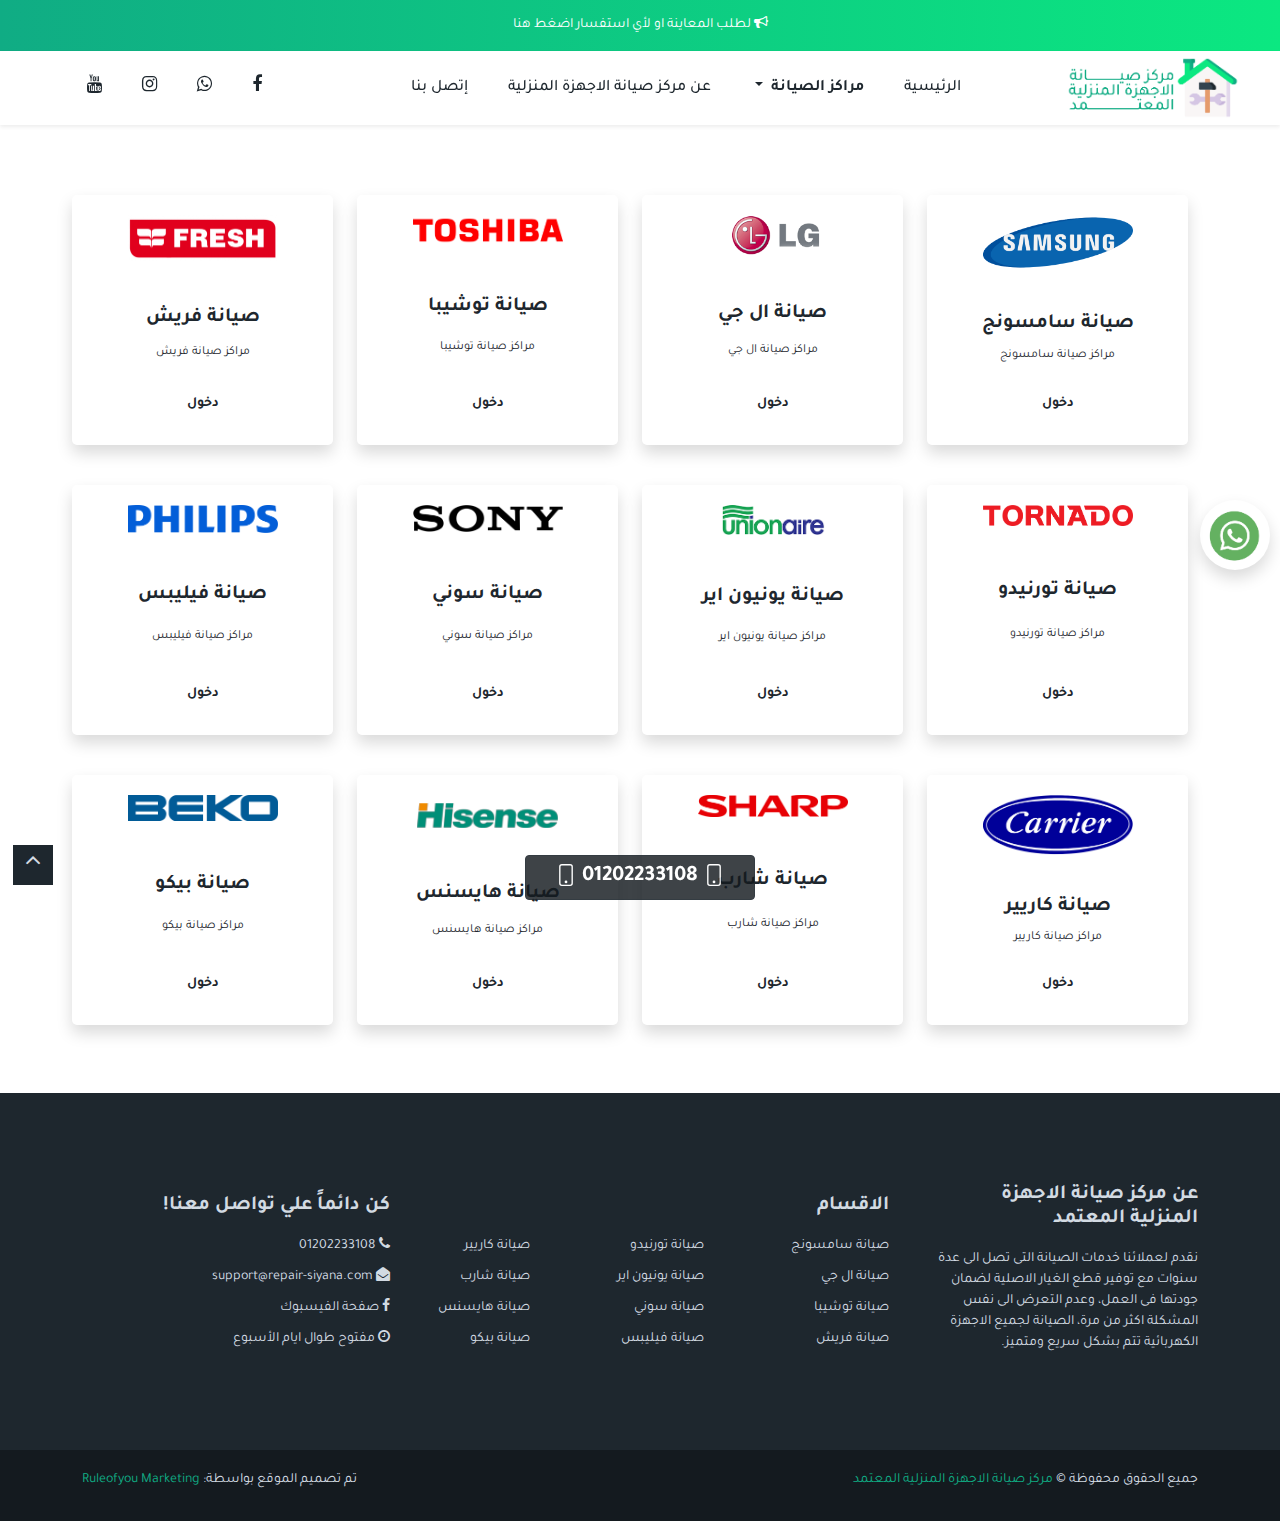
<file: index.html>
<!DOCTYPE html>
<html lang="en">
<head>
    <meta charset="UTF-8">
    <meta http-equiv="X-UA-Compatible" content="IE=edge">
    <meta name="viewport" content="width=device-width, initial-scale=1.0">
    <title>مركز صيانة الاجهزة المنزلية المعتمد</title>
    <link rel="stylesheet" href="css/bootstrap.min.css">
    <link rel="stylesheet" href="css/bootstrap.rtl.min.css">
    <link rel="stylesheet" href="css/font-awesome.min.css">
    <link rel="stylesheet" href="css/main.css">
    <link rel="icon" type="image/x-icon" href="img/repair-siyana-favicon.png">
</head>
<body>
    <!-- Start Topbar -->
    <div class="topbar">
        <a class="inner" href="tel:+201202233108">
            <p>
                <i class="fa fa-bullhorn" aria-hidden="true"></i> لطلب المعاينة او لأي استفسار اضغط هنا
            </p>
        </a>
    </div>
    <!-- End Topbar -->

    <!-- Start Navbar -->
    <div class="navbar navbar-expand-lg navbar-light bg-white shadow-sm sticky-top">
        <div class="container-fluid">
            <a href="index.html" class="navbar-brand"><img src="img/repair-siyana-logo.png" width="200px" alt="مركز صيانة الاجهزة المنزلية"></a>
            <button class="navbar-toggler" type="button" data-bs-target="#main-nav" data-bs-toggle="collapse">
                <span class="navbar-toggler-icon"></span>
            </button>
            <div class="collapse navbar-collapse" id="main-nav">
                <ul class="navbar-nav me-auto mb-2 mb-lg-0">
                  <li class="nav-item">
                    <a class="nav-link" href="index.html">الرئيسية</a>
                  </li>
                  <li class="nav-item dropdown">
                    <a class="nav-link dropdown-toggle" href="#" id="navbarDropdown" role="button" data-bs-toggle="dropdown" aria-expanded="false">
                      مراكز الصيانة
                    </a>
                    <ul class="dropdown-menu" aria-labelledby="navbarDropdown">
                      <li><a class="dropdown-item" href="#">صيانة سامسونج</a></li>
                      <li><a class="dropdown-item" href="#">صيانة ال جي</a></li>
                      <li><a class="dropdown-item" href="#">صيانة توشيبا</a></li>
                      <li><a class="dropdown-item" href="#">صيانة فريش</a></li>
                      <li><a class="dropdown-item" href="#">صيانة تورنيدو</a></li>
                      <li><a class="dropdown-item" href="#">صيانة يونيون اير</a></li>
                      <li><a class="dropdown-item" href="#">صيانة سوني</a></li>
                      <li><a class="dropdown-item" href="#">صيانة فيليبس</a></li>
                      <li><a class="dropdown-item" href="#">صيانة كاريير</a></li>
                      <li><a class="dropdown-item" href="#">صيانة شارب</a></li>
                      <li><a class="dropdown-item" href="#">صيانة هايسنس</a></li>
                      <li><a class="dropdown-item" href="#">صيانة بيكو</a></li>
                    </ul>
                  </li>
                  <li class="nav-item">
                    <a class="nav-link" href="about.html">عن مركز صيانة الاجهزة المنزلية</a>
                  </li>
                  <li class="nav-item">
                    <a class="nav-link" href="contact.html">إتصل بنا</a>
                  </li>
                </ul>
                
                <ul class="navbar-nav me-auto mb-2 mb-lg-0">
                    <li class="nav-item">
                      <a class="nav-link social" href="https://www.facebook.com/repairsiyana"><i class="fa fa-facebook"></i></a>
                    </li>
                    <li class="nav-item">
                        <a class="nav-link social" href="https://wa.me/201010247703"><i class="fa fa-whatsapp"></i></a>
                    </li>
                    <li class="nav-item">
                        <a class="nav-link social" href="https://www.facebook.com/repairsiyana"><i class="fa fa-instagram"></i></a>
                    </li>
                    <li class="nav-item">
                        <a class="nav-link social" href="https://www.facebook.com/repairsiyana"><i class="fa fa-youtube"></i></a>
                    </li>
                </ul>
              </div>
        </div>
    </div>
    <!-- End Navbar -->

    <!-- Start Brands -->
        <div class="brands text-center">
            <div class="container">
                <div class="inner">
                    <div class="row justify-content-center align-items-center">
                        <div class="col-lg-3 col-md-4 col-sm-6">
                            <div class="box shadow">
                                <a href="samsung/صيانة-سامسونج.html">
                                    <img src="img/brands/samsung.png" width="150px" alt="صيانة سامسونج">
                                    <h3><a href="samsung/صيانة-سامسونج.html">صيانة سامسونج</a></h3>
                                    <p><small>مراكز صيانة سامسونج</small></p>
                                    <a href="samsung/صيانة-سامسونج.html" class="go-btn">دخول</a>
                                </a>
                            </div>
                        </div>
                        <div class="col-lg-3 col-md-4 col-sm-6">
                            <div class="box shadow">
                                <a href="">
                                    <img src="img/brands/lg.png" width="200px" alt="">
                                    <h3><a href="">صيانة ال جي</a></h3>
                                    <p><small>مراكز صيانة ال جي</small></p>
                                    <a href="" class="go-btn">دخول</a>
                                </a>
                            </div>
                        </div>
                        <div class="col-lg-3 col-md-4 col-sm-6">
                            <div class="box shadow">
                                <a href="">
                                    <img src="img/brands/toshiba.png" width="150px" alt="">
                                    <h3><a href="">صيانة توشيبا</a></h3>
                                    <p><small>مراكز صيانة توشيبا</small></p>
                                    <a href="" class="go-btn">دخول</a>
                                </a>
                            </div>
                        </div>
                        <div class="col-lg-3 col-md-4 col-sm-6">
                            <div class="box shadow">
                                <a href="">
                                    <img src="img/brands/FRESH-Egypt-5027.png" width="150px" alt="">
                                    <h3><a href="">صيانة فريش</a></h3>
                                    <p><small>مراكز صيانة فريش</small></p>
                                    <a href="" class="go-btn">دخول</a>
                                </a>
                            </div>
                        </div>
                        <div class="col-lg-3 col-md-4 col-sm-6">
                            <div class="box shadow">
                                <a href="">
                                    <img src="img/brands/تورنيدو-لوجو.png" width="150px" alt="">
                                    <h3><a href="">صيانة تورنيدو</a></h3>
                                    <p><small>مراكز صيانة تورنيدو</small></p>
                                    <a href="" class="go-btn">دخول</a>
                                </a>
                            </div>
                        </div>
                        <div class="col-lg-3 col-md-4 col-sm-6">
                            <div class="box shadow">
                                <a href="">
                                    <img src="img/brands/unionaire.png" width="150px" alt="">
                                    <h3><a href="">صيانة يونيون اير</a></h3>
                                    <p><small>مراكز صيانة يونيون اير</small></p>
                                    <a href="" class="go-btn">دخول</a>
                                </a>
                            </div>
                        </div>
                        <div class="col-lg-3 col-md-4 col-sm-6">
                            <div class="box shadow">
                                <a href="">
                                    <img src="img/brands/2560px-Sony_logo.svg.png" width="150px" alt="">
                                    <h3><a href="">صيانة سوني</a></h3>
                                    <p><small>مراكز صيانة سوني</small></p>
                                    <a href="" class="go-btn">دخول</a>
                                </a>
                            </div>
                        </div>
                        <div class="col-lg-3 col-md-4 col-sm-6">
                            <div class="box shadow">
                                <a href="">
                                    <img src="img/brands/1280px-Philips_logo_new.svg.png" width="150px" alt="">
                                    <h3><a href="">صيانة فيليبس</a></h3>
                                    <p><small>مراكز صيانة فيليبس</small></p>
                                    <a href="" class="go-btn">دخول</a>
                                </a>
                            </div>
                        </div>
                        <div class="col-lg-3 col-md-4 col-sm-6">
                            <div class="box shadow">
                                <a href="">
                                    <img src="img/brands/carrier.png" width="150px" alt="">
                                    <h3><a href="">صيانة كاريير</a></h3>
                                    <p><small>مراكز صيانة كاريير</small></p>
                                    <a href="" class="go-btn">دخول</a>
                                </a>
                            </div>
                        </div>
                        <div class="col-lg-3 col-md-4 col-sm-6">
                            <div class="box shadow">
                                <a href="">
                                    <img src="img/brands/2560px-Logo_of_the_Sharp_Corporation.svg.png" width="150px" alt="">
                                    <h3><a href="">صيانة شارب</a></h3>
                                    <p><small>مراكز صيانة شارب</small></p>
                                    <a href="" class="go-btn">دخول</a>
                                </a>
                            </div>
                        </div>
                        <div class="col-lg-3 col-md-4 col-sm-6">
                            <div class="box shadow">
                                <a href="">
                                    <img src="img/brands/Hisense_logo_logotype_wordmark-700x150.png" width="150px" alt="">
                                    <h3><a href="">صيانة هايسنس</a></h3>
                                    <p><small>مراكز صيانة هايسنس</small></p>
                                    <a href="" class="go-btn">دخول</a>
                                </a>
                            </div>
                        </div>
                        <div class="col-lg-3 col-md-4 col-sm-6">
                            <div class="box shadow">
                                <a href="">
                                    <img src="img/brands/beko.png" width="150px" alt="">
                                    <h3><a href="">صيانة بيكو</a></h3>
                                    <p><small>مراكز صيانة بيكو</small></p>
                                    <a href="" class="go-btn">دخول</a>
                                </a>
                            </div>
                        </div>
                    </div>
                </div>
            </div>
        </div>
    <!-- End Brands -->

    <!-- Start Topfooter -->
    <div class="topfooter mt-5">
        <div class="container">
            <div class="row justify-content-start align-items-center gap-4">
                <div class="col-md-3 col-12">
                    <h5 class="fw-bold">عن مركز صيانة الاجهزة المنزلية المعتمد</h5>
                    <p>
                        نقدم لعملائنا خدمات الصيانة التى تصل الى عدة سنوات مع توفير قطع الغيار الاصلية لضمان جودتها فى العمل، وعدم التعرض الى نفس المشكلة اكثر من مرة، الصيانة لجميع الاجهزة الكهربائية تتم بشكل سريع ومتميز.
                    </p>
                </div>
                <div class="col-md-5 col-12">
                    <h5 class="fw-bold">الاقسام</h5>
                    <div class="section-links">
                        <ul>
                            <li><a href="">صيانة سامسونج</a></li>
                            <li><a href="">صيانة ال جي</a></li>
                            <li><a href="">صيانة توشيبا</a></li>
                            <li><a href="">صيانة فريش</a></li>
                        </ul>
                        <ul>
                            <li><a href="">صيانة تورنيدو</a></li>
                            <li><a href="">صيانة يونيون اير</a></li>
                            <li><a href="">صيانة سوني</a></li>
                            <li><a href="">صيانة فيليبس</a></li>
                        </ul>
                        <ul>
                            <li><a href="">صيانة كاريير</a></li>
                            <li><a href="">صيانة شارب</a></li>
                            <li><a href="">صيانة هايسنس</a></li>
                            <li><a href="">صيانة بيكو</a></li>
                        </ul>
                    </div>
                </div>
                <div class="col-md-3 col-12">
                    <h5 class="fw-bold">كن دائماً علي تواصل معنا!</h5>
                    <ul class="info">
                        <li><a href="tel:+201202233108"><i class="fa fa-phone"></i> 01202233108</a></li>
                        <li><i class="fa fa-envelope-open"></i> support@repair-siyana.com</li>
                        <li><a href=""><i class="fa fa-facebook"></i> صفحة الفيسبوك</a></li>
                        <li><i class="fa fa-clock-o"></i> مفتوح طوال ايام الأسبوع</li>
                    </ul>
                </div>
            </div>
        </div>
    </div>
    <!-- End Topfooter -->

    <!-- Start Main Footer -->
    <div class="main-footer">
        <div class="container">
            <div class="inner">
                <p>
                    جميع الحقوق محفوظة &copy; <a href="index.html">مركز صيانة الاجهزة المنزلية المعتمد</a>
                </p>
                <p>
                    تم تصميم الموقع بواسطة: <a href="https://wa.me/201010247703" target="_blank">Ruleofyou Marketing</a>
                </p>
            </div>
        </div>
    </div>
    <!-- End Main Footer -->

    <!-- phones -->
    <div class="phones phonecall">
        <a href="tel:01202233108">
            <svg class="bi bi-phone" width="1em" height="1em" viewBox="0 0 16 16" fill="currentColor" xmlns="http://www.w3.org/2000/svg">
                <path fill-rule="evenodd" d="M11 1H5a1 1 0 0 0-1 1v12a1 1 0 0 0 1 1h6a1 1 0 0 0 1-1V2a1 1 0 0 0-1-1zM5 0a2 2 0 0 0-2 2v12a2 2 0 0 0 2 2h6a2 2 0 0 0 2-2V2a2 2 0 0 0-2-2H5z"></path>
                <path fill-rule="evenodd" d="M8 14a1 1 0 1 0 0-2 1 1 0 0 0 0 2z"></path>
            </svg>
            01202233108
            <svg class="bi bi-phone" width="1em" height="1em" viewBox="0 0 16 16" fill="currentColor" xmlns="http://www.w3.org/2000/svg">
                <path fill-rule="evenodd" d="M11 1H5a1 1 0 0 0-1 1v12a1 1 0 0 0 1 1h6a1 1 0 0 0 1-1V2a1 1 0 0 0-1-1zM5 0a2 2 0 0 0-2 2v12a2 2 0 0 0 2 2h6a2 2 0 0 0 2-2V2a2 2 0 0 0-2-2H5z"></path>
                <path fill-rule="evenodd" d="M8 14a1 1 0 1 0 0-2 1 1 0 0 0 0 2z"></path>
            </svg>
        </a>
    </div>

    <!-- Scroll to top -->
    <a id="scrollUp" href="#top" style="position: fixed; z-index: 2147483647; display: block;"><i class="fa fa-angle-up"></i></a>

    <!-- Whatsapp Button -->
    <div class="whatsapp-button">
        <a href="https://wa.me/201202233108"><img src="img/whatsapp.png" class="rounded-circle shadow" width="70px" alt=""></a>
    </div>

    <!-- Js -->
    <script src="js/jquery-1.11.1.min.js"></script>
    <script src="js/popper.js"></script>
    <script src="js/bootstrap.min.js"></script>
    <script src="js/main.js"></script>
    
    <script>
        var site_url = "repair-siyana.com";
        $(document).ready(function () {
          if ($('.phones').height() > 0){
            $('.footer-bottom-area').css('padding-bottom' , $('.phones').height());
          }
        });
        $('.showOnReady').ready(function () {
          $('.showOnReady').show();
        });
        function SendMessage(){
          var var0 = $('#var0').val();
          var var1 = $('#var1').val();
          var var2 = $('#var2').val();
          var var3 = $('#var3').val();
          if (var1 != "" && var2 != "" && var3 != ""){
            $('#res').html('<br><center><i class="fa fa-spinner fa-spin" style="font-size:30px;color:#fff"></i></center>');
            $.post(site_url+"/ajax.php", { action : 'SendMessage' , var0: var0 , var1: var1  , var2: var2  , var3: var3  } , function(data){ 
              $('#res').html(data);
            });
          }
        }
      
      
          $('#ahmed_whatsapp').click(function(event){
            $('.ahmed_whatsapp_send').toggleClass('clicked');
            $('#ahmed_whatsapp_mesg').val('');
        });
        $('.ahmed_whatsapp_btn').click(function(event){
            var mesg = $('#ahmed_whatsapp_mesg').val();
            if(mesg != ""){
                var whatsapp_phone = "01122333417";
                window.open('https://api.whatsapp.com/send?phone=+2' + whatsapp_phone + '&text=' + mesg);
            }
        });   
      
    </script>
</body>
</html>
</file>
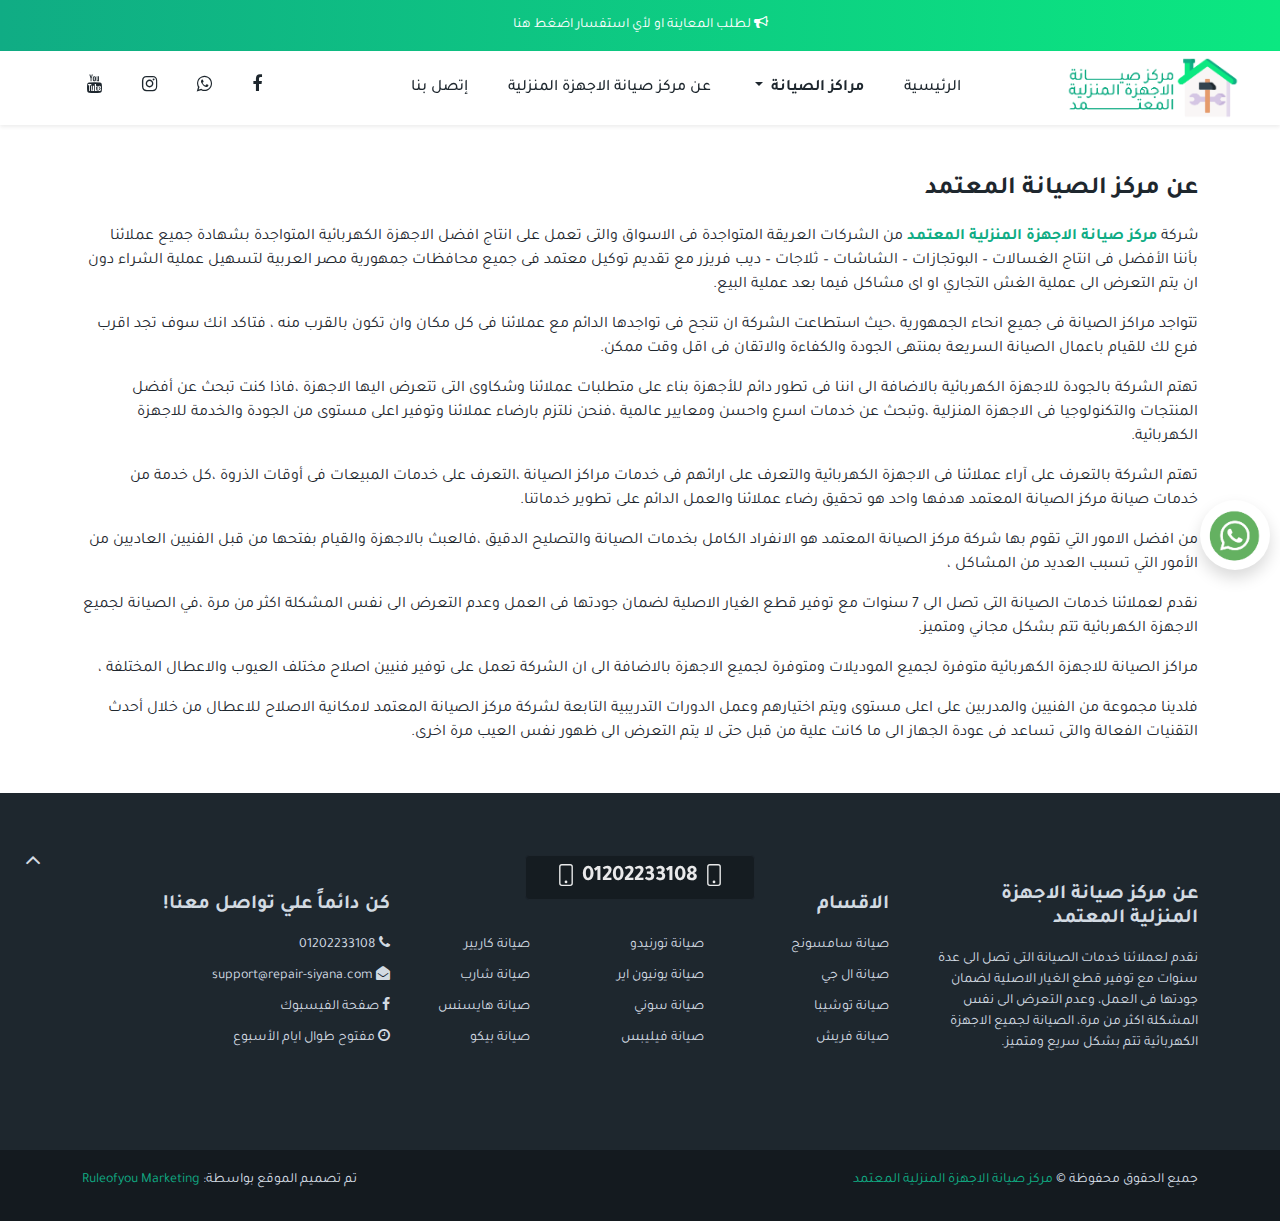
<file: about.html>
<!DOCTYPE html>
<html lang="en">
<head>
    <meta charset="UTF-8">
    <meta http-equiv="X-UA-Compatible" content="IE=edge">
    <meta name="viewport" content="width=device-width, initial-scale=1.0">
    <title>مركز صيانة الاجهزة المنزلية المعتمد</title>
    <link rel="stylesheet" href="css/bootstrap.min.css">
    <link rel="stylesheet" href="css/bootstrap.rtl.min.css">
    <link rel="stylesheet" href="css/font-awesome.min.css">
    <link rel="stylesheet" href="css/main.css">
    <link rel="icon" type="image/x-icon" href="img/repair-siyana-favicon.png">
</head>
<body>
    <!-- Start Topbar -->
    <div class="topbar">
        <a class="inner" href="tel:+201202233108">
            <p>
                <i class="fa fa-bullhorn" aria-hidden="true"></i> لطلب المعاينة او لأي استفسار اضغط هنا
            </p>
        </a>
    </div>
    <!-- End Topbar -->

    <!-- Start Navbar -->
    <div class="navbar navbar-expand-lg navbar-light bg-white shadow-sm sticky-top">
        <div class="container-fluid">
            <a href="index.html" class="navbar-brand"><img src="img/repair-siyana-logo.png" width="200px" alt="مركز صيانة الاجهزة المنزلية"></a>
            <button class="navbar-toggler" type="button" data-bs-target="#main-nav" data-bs-toggle="collapse">
                <span class="navbar-toggler-icon"></span>
            </button>
            <div class="collapse navbar-collapse" id="main-nav">
                <ul class="navbar-nav me-auto mb-2 mb-lg-0">
                  <li class="nav-item">
                    <a class="nav-link" href="index.html">الرئيسية</a>
                  </li>
                  <li class="nav-item dropdown">
                    <a class="nav-link dropdown-toggle" href="#" id="navbarDropdown" role="button" data-bs-toggle="dropdown" aria-expanded="false">
                      مراكز الصيانة
                    </a>
                    <ul class="dropdown-menu" aria-labelledby="navbarDropdown">
                      <li><a class="dropdown-item" href="#">صيانة سامسونج</a></li>
                      <li><a class="dropdown-item" href="#">صيانة ال جي</a></li>
                      <li><a class="dropdown-item" href="#">صيانة توشيبا</a></li>
                      <li><a class="dropdown-item" href="#">صيانة فريش</a></li>
                      <li><a class="dropdown-item" href="#">صيانة تورنيدو</a></li>
                      <li><a class="dropdown-item" href="#">صيانة يونيون اير</a></li>
                      <li><a class="dropdown-item" href="#">صيانة سوني</a></li>
                      <li><a class="dropdown-item" href="#">صيانة فيليبس</a></li>
                      <li><a class="dropdown-item" href="#">صيانة كاريير</a></li>
                      <li><a class="dropdown-item" href="#">صيانة شارب</a></li>
                      <li><a class="dropdown-item" href="#">صيانة هايسنس</a></li>
                      <li><a class="dropdown-item" href="#">صيانة بيكو</a></li>
                    </ul>
                  </li>
                  <li class="nav-item">
                    <a class="nav-link" href="about.html">عن مركز صيانة الاجهزة المنزلية</a>
                  </li>
                  <li class="nav-item">
                    <a class="nav-link" href="contact.html">إتصل بنا</a>
                  </li>
                </ul>
                
                <ul class="navbar-nav me-auto mb-2 mb-lg-0">
                    <li class="nav-item">
                      <a class="nav-link social" href="https://www.facebook.com/repairsiyana"><i class="fa fa-facebook"></i></a>
                    </li>
                    <li class="nav-item">
                        <a class="nav-link social" href="https://wa.me/201010247703"><i class="fa fa-whatsapp"></i></a>
                    </li>
                    <li class="nav-item">
                        <a class="nav-link social" href="https://www.facebook.com/repairsiyana"><i class="fa fa-instagram"></i></a>
                    </li>
                    <li class="nav-item">
                        <a class="nav-link social" href="https://www.facebook.com/repairsiyana"><i class="fa fa-youtube"></i></a>
                    </li>
                </ul>
              </div>
        </div>
    </div>
    <!-- End Navbar -->

    <div class="content">
        <div class="container">
            <h1 class="fw-bold"><span>عن </span>مركز الصيانة المعتمد</h1>
        <p>شركة <a href="index.html">مركز صيانة الاجهزة المنزلية المعتمد</a> من الشركات العريقة المتواجدة فى الاسواق والتى تعمل على انتاج افضل الاجهزة الكهربائية المتواجدة بشهادة جميع عملائنا بأننا الأفضل فى انتاج الغسالات – البوتجازات – الشاشات – ثلاجات – ديب فريزر مع تقديم توكيل معتمد فى جميع محافظات جمهورية مصر العربية لتسهيل عملية الشراء دون ان يتم التعرض الى عملية الغش التجاري او اى مشاكل فيما بعد عملية البيع.</p>

        <p>تتواجد مراكز الصيانة فى جميع انحاء الجمهورية ،حيث استطاعت الشركة ان تنجح فى تواجدها الدائم مع عملائنا فى كل مكان وان تكون بالقرب منه ، فتاكد انك سوف تجد اقرب فرع لك للقيام باعمال الصيانة السريعة بمنتهى الجودة والكفاءة والاتقان فى اقل وقت ممكن.</p>
        
        
        <p>تهتم الشركة بالجودة للاجهزة الكهربائية بالاضافة الى اننا فى تطور دائم للأجهزة بناء على متطلبات عملائنا وشكاوى التى تتعرض اليها الاجهزة ،فاذا كنت تبحث عن أفضل المنتجات والتكنولوجيا فى الاجهزة المنزلية ،وتبحث عن خدمات اسرع واحسن ومعايير عالمية ،فنحن نلتزم بارضاء عملائنا وتوفير اعلى مستوى من الجودة والخدمة للاجهزة الكهربائية.</p>
        
        <p>تهتم الشركة بالتعرف على آراء عملائنا فى الاجهزة الكهربائية والتعرف على ارائهم فى خدمات مراكز الصيانة ،التعرف على خدمات المبيعات فى أوقات الذروة ،كل خدمة من خدمات صيانة مركز الصيانة المعتمد هدفها واحد هو تحقيق رضاء عملائنا والعمل الدائم على تطوير خدماتنا.</p>
        
        <p>من افضل الامور التي تقوم بها شركة مركز الصيانة المعتمد هو الانفراد الكامل بخدمات الصيانة والتصليح الدقيق ،فالعبث بالاجهزة والقيام بفتحها من قبل الفنيين العاديين من الأمور التي تسبب العديد من المشاكل ،</p>
        
        <p>نقدم لعملائنا خدمات الصيانة التى تصل الى 7 سنوات مع توفير قطع الغيار الاصلية لضمان جودتها فى العمل وعدم التعرض الى نفس المشكلة اكثر من مرة ،في الصيانة لجميع الاجهزة الكهربائية تتم بشكل مجاني ومتميز.</p>
        
        <p>مراكز الصيانة للاجهزة الكهربائية متوفرة لجميع الموديلات ومتوفرة لجميع الاجهزة بالاضافة الى ان الشركة تعمل على توفير فنيين اصلاح مختلف العيوب والاعطال المختلفة ،</p>
        
        <p>فلدينا مجموعة من الفنيين والمدربين على اعلى مستوى ويتم اختيارهم وعمل الدورات التدريبية التابعة لشركة مركز الصيانة المعتمد لامكانية الاصلاح للاعطال من خلال أحدث التقنيات الفعالة والتى تساعد فى عودة الجهاز الى ما كانت علية من قبل حتى لا يتم التعرض الى ظهور نفس العيب مرة اخرى.</p>
        </div>
    </div>

    <!-- Start Topfooter -->
    <div class="topfooter mt-5">
        <div class="container">
            <div class="row justify-content-start align-items-center gap-4">
                <div class="col-md-3 col-12">
                    <h5 class="fw-bold">عن مركز صيانة الاجهزة المنزلية المعتمد</h5>
                    <p>
                        نقدم لعملائنا خدمات الصيانة التى تصل الى عدة سنوات مع توفير قطع الغيار الاصلية لضمان جودتها فى العمل، وعدم التعرض الى نفس المشكلة اكثر من مرة، الصيانة لجميع الاجهزة الكهربائية تتم بشكل سريع ومتميز.
                    </p>
                </div>
                <div class="col-md-5 col-12">
                    <h5 class="fw-bold">الاقسام</h5>
                    <div class="section-links">
                        <ul>
                            <li><a href="">صيانة سامسونج</a></li>
                            <li><a href="">صيانة ال جي</a></li>
                            <li><a href="">صيانة توشيبا</a></li>
                            <li><a href="">صيانة فريش</a></li>
                        </ul>
                        <ul>
                            <li><a href="">صيانة تورنيدو</a></li>
                            <li><a href="">صيانة يونيون اير</a></li>
                            <li><a href="">صيانة سوني</a></li>
                            <li><a href="">صيانة فيليبس</a></li>
                        </ul>
                        <ul>
                            <li><a href="">صيانة كاريير</a></li>
                            <li><a href="">صيانة شارب</a></li>
                            <li><a href="">صيانة هايسنس</a></li>
                            <li><a href="">صيانة بيكو</a></li>
                        </ul>
                    </div>
                </div>
                <div class="col-md-3 col-12">
                    <h5 class="fw-bold">كن دائماً علي تواصل معنا!</h5>
                    <ul class="info">
                        <li><a href="tel:+201202233108"><i class="fa fa-phone"></i> 01202233108</a></li>
                        <li><i class="fa fa-envelope-open"></i> support@repair-siyana.com</li>
                        <li><a href=""><i class="fa fa-facebook"></i> صفحة الفيسبوك</a></li>
                        <li><i class="fa fa-clock-o"></i> مفتوح طوال ايام الأسبوع</li>
                    </ul>
                </div>
            </div>
        </div>
    </div>
    <!-- End Topfooter -->

    <!-- Start Main Footer -->
    <div class="main-footer">
        <div class="container">
            <div class="inner">
                <p>
                    جميع الحقوق محفوظة &copy; <a href="index.html">مركز صيانة الاجهزة المنزلية المعتمد</a>
                </p>
                <p>
                    تم تصميم الموقع بواسطة: <a href="https://wa.me/201010247703" target="_blank">Ruleofyou Marketing</a>
                </p>
            </div>
        </div>
    </div>
    <!-- End Main Footer -->

    <!-- phones -->
    <div class="phones phonecall">
        <a href="tel:01202233108">
            <svg class="bi bi-phone" width="1em" height="1em" viewBox="0 0 16 16" fill="currentColor" xmlns="http://www.w3.org/2000/svg">
                <path fill-rule="evenodd" d="M11 1H5a1 1 0 0 0-1 1v12a1 1 0 0 0 1 1h6a1 1 0 0 0 1-1V2a1 1 0 0 0-1-1zM5 0a2 2 0 0 0-2 2v12a2 2 0 0 0 2 2h6a2 2 0 0 0 2-2V2a2 2 0 0 0-2-2H5z"></path>
                <path fill-rule="evenodd" d="M8 14a1 1 0 1 0 0-2 1 1 0 0 0 0 2z"></path>
            </svg>
            01202233108
            <svg class="bi bi-phone" width="1em" height="1em" viewBox="0 0 16 16" fill="currentColor" xmlns="http://www.w3.org/2000/svg">
                <path fill-rule="evenodd" d="M11 1H5a1 1 0 0 0-1 1v12a1 1 0 0 0 1 1h6a1 1 0 0 0 1-1V2a1 1 0 0 0-1-1zM5 0a2 2 0 0 0-2 2v12a2 2 0 0 0 2 2h6a2 2 0 0 0 2-2V2a2 2 0 0 0-2-2H5z"></path>
                <path fill-rule="evenodd" d="M8 14a1 1 0 1 0 0-2 1 1 0 0 0 0 2z"></path>
            </svg>
        </a>
    </div>

    <!-- Scroll to top -->
    <a id="scrollUp" href="#top" style="position: fixed; z-index: 2147483647; display: block;"><i class="fa fa-angle-up"></i></a>

    <!-- Whatsapp Button -->
    <div class="whatsapp-button">
        <a href="https://wa.me/201202233108"><img src="img/whatsapp.png" class="rounded-circle shadow" width="70px" alt=""></a>
    </div>

    <!-- Js -->
    <script src="js/jquery-1.11.1.min.js"></script>
    <script src="js/popper.js"></script>
    <script src="js/bootstrap.min.js"></script>
    <script src="js/main.js"></script>
    
    <script>
        var site_url = "repair-siyana.com";
        $(document).ready(function () {
          if ($('.phones').height() > 0){
            $('.footer-bottom-area').css('padding-bottom' , $('.phones').height());
          }
        });
        $('.showOnReady').ready(function () {
          $('.showOnReady').show();
        });
        function SendMessage(){
          var var0 = $('#var0').val();
          var var1 = $('#var1').val();
          var var2 = $('#var2').val();
          var var3 = $('#var3').val();
          if (var1 != "" && var2 != "" && var3 != ""){
            $('#res').html('<br><center><i class="fa fa-spinner fa-spin" style="font-size:30px;color:#fff"></i></center>');
            $.post(site_url+"/ajax.php", { action : 'SendMessage' , var0: var0 , var1: var1  , var2: var2  , var3: var3  } , function(data){ 
              $('#res').html(data);
            });
          }
        }
      
      
          $('#ahmed_whatsapp').click(function(event){
            $('.ahmed_whatsapp_send').toggleClass('clicked');
            $('#ahmed_whatsapp_mesg').val('');
        });
        $('.ahmed_whatsapp_btn').click(function(event){
            var mesg = $('#ahmed_whatsapp_mesg').val();
            if(mesg != ""){
                var whatsapp_phone = "01122333417";
                window.open('https://api.whatsapp.com/send?phone=+2' + whatsapp_phone + '&text=' + mesg);
            }
        });   
      
    </script>
</body>
</html>
</file>
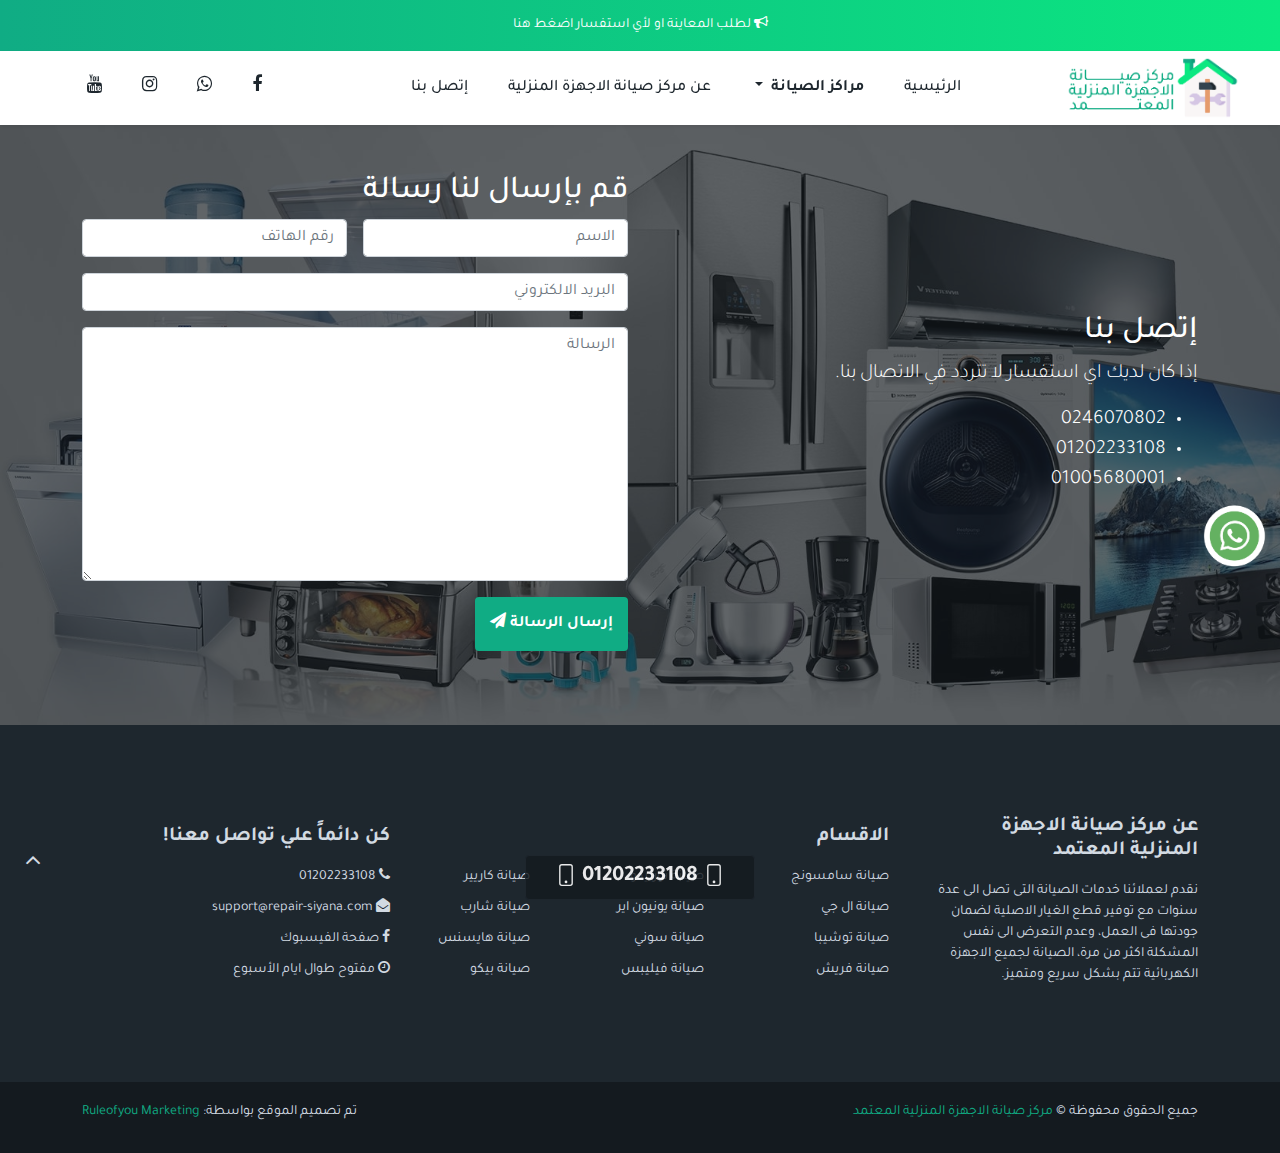
<file: contact.html>
<!DOCTYPE html>
<html lang="en">
<head>
    <meta charset="UTF-8">
    <meta http-equiv="X-UA-Compatible" content="IE=edge">
    <meta name="viewport" content="width=device-width, initial-scale=1.0">
    <title>مركز صيانة الاجهزة المنزلية المعتمد</title>
    <link rel="stylesheet" href="css/bootstrap.min.css">
    <link rel="stylesheet" href="css/bootstrap.rtl.min.css">
    <link rel="stylesheet" href="css/font-awesome.min.css">
    <link rel="stylesheet" href="css/main.css">
    <link rel="icon" type="image/x-icon" href="img/repair-siyana-favicon.png">
</head>
<body>
    <!-- Start Topbar -->
    <div class="topbar">
        <a class="inner" href="tel:+201202233108">
            <p>
                <i class="fa fa-bullhorn" aria-hidden="true"></i> لطلب المعاينة او لأي استفسار اضغط هنا
            </p>
        </a>
    </div>
    <!-- End Topbar -->

    <!-- Start Navbar -->
    <div class="navbar navbar-expand-lg navbar-light bg-white shadow-sm sticky-top">
        <div class="container-fluid">
            <a href="index.html" class="navbar-brand"><img src="img/repair-siyana-logo.png" width="200px" alt="مركز صيانة الاجهزة المنزلية"></a>
            <button class="navbar-toggler" type="button" data-bs-target="#main-nav" data-bs-toggle="collapse">
                <span class="navbar-toggler-icon"></span>
            </button>
            <div class="collapse navbar-collapse" id="main-nav">
                <ul class="navbar-nav me-auto mb-2 mb-lg-0">
                  <li class="nav-item">
                    <a class="nav-link" href="index.html">الرئيسية</a>
                  </li>
                  <li class="nav-item dropdown">
                    <a class="nav-link dropdown-toggle" href="#" id="navbarDropdown" role="button" data-bs-toggle="dropdown" aria-expanded="false">
                      مراكز الصيانة
                    </a>
                    <ul class="dropdown-menu" aria-labelledby="navbarDropdown">
                      <li><a class="dropdown-item" href="#">صيانة سامسونج</a></li>
                      <li><a class="dropdown-item" href="#">صيانة ال جي</a></li>
                      <li><a class="dropdown-item" href="#">صيانة توشيبا</a></li>
                      <li><a class="dropdown-item" href="#">صيانة فريش</a></li>
                      <li><a class="dropdown-item" href="#">صيانة تورنيدو</a></li>
                      <li><a class="dropdown-item" href="#">صيانة يونيون اير</a></li>
                      <li><a class="dropdown-item" href="#">صيانة سوني</a></li>
                      <li><a class="dropdown-item" href="#">صيانة فيليبس</a></li>
                      <li><a class="dropdown-item" href="#">صيانة كاريير</a></li>
                      <li><a class="dropdown-item" href="#">صيانة شارب</a></li>
                      <li><a class="dropdown-item" href="#">صيانة هايسنس</a></li>
                      <li><a class="dropdown-item" href="#">صيانة بيكو</a></li>
                    </ul>
                  </li>
                  <li class="nav-item">
                    <a class="nav-link" href="about.html">عن مركز صيانة الاجهزة المنزلية</a>
                  </li>
                  <li class="nav-item">
                    <a class="nav-link" href="">إتصل بنا</a>
                  </li>
                </ul>
                
                <ul class="navbar-nav me-auto mb-2 mb-lg-0">
                    <li class="nav-item">
                      <a class="nav-link social" href="https://www.facebook.com/repairsiyana"><i class="fa fa-facebook"></i></a>
                    </li>
                    <li class="nav-item">
                        <a class="nav-link social" href="https://wa.me/201010247703"><i class="fa fa-whatsapp"></i></a>
                    </li>
                    <li class="nav-item">
                        <a class="nav-link social" href="https://www.facebook.com/repairsiyana"><i class="fa fa-instagram"></i></a>
                    </li>
                    <li class="nav-item">
                        <a class="nav-link social" href="https://www.facebook.com/repairsiyana"><i class="fa fa-youtube"></i></a>
                    </li>
                </ul>
              </div>
        </div>
    </div>
    <!-- End Navbar -->

    <!-- Start Contact Us -->
    <div class="contact-us">
        <div class="overlay pt-5 pb-5">
            <div class="container">
                <div class="row justify-content-center align-items-center">
                    <div class="col-md-6 col-12">
                        <h2>إتصل بنا</h2>
                        <p class="lead">إذا كان لديك اي استفسار لا تتردد في الاتصال بنا.</p>
                        <ul>
                            <li class="lead">0246070802</li>
                            <li class="lead">01202233108</li>
                            <li class="lead">01005680001</li>
                        </ul>
                    </div>
                    <div class="col-md-6 col-12">
                        <h2>قم بإرسال لنا رسالة</h2>
                        <form class="row g-3" onsubmit="sendEmail(); reset(); false;">
                            <div class="col-md-6">
                              <input type="text" class="form-control" id="name" placeholder="الاسم" required>
                            </div>
                            <div class="col-md-6">
                              <input type="text" class="form-control" id="phone" placeholder="رقم الهاتف" required>
                            </div>
                            <div class="col-md-12">
                                <input type="email" class="form-control" id="email" placeholder="البريد الالكتروني" required>
                              </div>
                            <div class="col-md-12">
                                <textarea class="form-control" cols="30" rows="10" placeholder="الرسالة"></textarea>
                            </div>
                            <div class="col-md-12">
                                <button type="submit" class="btn btn-send">إرسال الرسالة <i class="fa fa-paper-plane"></i></button>
                            </div>
                          </form>
                    </div>
                </div>
            </div>
        </div>
    </div>
    <!-- End Contact Us -->

    <!-- Start Topfooter -->
    <div class="topfooter">
        <div class="container">
            <div class="row justify-content-start align-items-center gap-4">
                <div class="col-md-3 col-12">
                    <h5 class="fw-bold">عن مركز صيانة الاجهزة المنزلية المعتمد</h5>
                    <p>
                        نقدم لعملائنا خدمات الصيانة التى تصل الى عدة سنوات مع توفير قطع الغيار الاصلية لضمان جودتها فى العمل، وعدم التعرض الى نفس المشكلة اكثر من مرة، الصيانة لجميع الاجهزة الكهربائية تتم بشكل سريع ومتميز.
                    </p>
                </div>
                <div class="col-md-5 col-12">
                    <h5 class="fw-bold">الاقسام</h5>
                    <div class="section-links">
                        <ul>
                            <li><a href="">صيانة سامسونج</a></li>
                            <li><a href="">صيانة ال جي</a></li>
                            <li><a href="">صيانة توشيبا</a></li>
                            <li><a href="">صيانة فريش</a></li>
                        </ul>
                        <ul>
                            <li><a href="">صيانة تورنيدو</a></li>
                            <li><a href="">صيانة يونيون اير</a></li>
                            <li><a href="">صيانة سوني</a></li>
                            <li><a href="">صيانة فيليبس</a></li>
                        </ul>
                        <ul>
                            <li><a href="">صيانة كاريير</a></li>
                            <li><a href="">صيانة شارب</a></li>
                            <li><a href="">صيانة هايسنس</a></li>
                            <li><a href="">صيانة بيكو</a></li>
                        </ul>
                    </div>
                </div>
                <div class="col-md-3 col-12">
                    <h5 class="fw-bold">كن دائماً علي تواصل معنا!</h5>
                    <ul class="info">
                        <li><a href="tel:+201202233108"><i class="fa fa-phone"></i> 01202233108</a></li>
                        <li><i class="fa fa-envelope-open"></i> support@repair-siyana.com</li>
                        <li><a href=""><i class="fa fa-facebook"></i> صفحة الفيسبوك</a></li>
                        <li><i class="fa fa-clock-o"></i> مفتوح طوال ايام الأسبوع</li>
                    </ul>
                </div>
            </div>
        </div>
    </div>
    <!-- End Topfooter -->

    <!-- Start Main Footer -->
    <div class="main-footer">
        <div class="container">
            <div class="inner">
                <p>
                    جميع الحقوق محفوظة &copy; <a href="index.html">مركز صيانة الاجهزة المنزلية المعتمد</a>
                </p>
                <p>
                    تم تصميم الموقع بواسطة: <a href="https://wa.me/201010247703" target="_blank">Ruleofyou Marketing</a>
                </p>
            </div>
        </div>
    </div>
    <!-- End Main Footer -->

    <!-- phones -->
    <div class="phones phonecall">
        <a href="tel:01202233108">
            <svg class="bi bi-phone" width="1em" height="1em" viewBox="0 0 16 16" fill="currentColor" xmlns="http://www.w3.org/2000/svg">
                <path fill-rule="evenodd" d="M11 1H5a1 1 0 0 0-1 1v12a1 1 0 0 0 1 1h6a1 1 0 0 0 1-1V2a1 1 0 0 0-1-1zM5 0a2 2 0 0 0-2 2v12a2 2 0 0 0 2 2h6a2 2 0 0 0 2-2V2a2 2 0 0 0-2-2H5z"></path>
                <path fill-rule="evenodd" d="M8 14a1 1 0 1 0 0-2 1 1 0 0 0 0 2z"></path>
            </svg>
            01202233108
            <svg class="bi bi-phone" width="1em" height="1em" viewBox="0 0 16 16" fill="currentColor" xmlns="http://www.w3.org/2000/svg">
                <path fill-rule="evenodd" d="M11 1H5a1 1 0 0 0-1 1v12a1 1 0 0 0 1 1h6a1 1 0 0 0 1-1V2a1 1 0 0 0-1-1zM5 0a2 2 0 0 0-2 2v12a2 2 0 0 0 2 2h6a2 2 0 0 0 2-2V2a2 2 0 0 0-2-2H5z"></path>
                <path fill-rule="evenodd" d="M8 14a1 1 0 1 0 0-2 1 1 0 0 0 0 2z"></path>
            </svg>
        </a>
    </div>

    <!-- Scroll to top -->
    <a id="scrollUp" href="#top" style="position: fixed; z-index: 2147483647; display: block;"><i class="fa fa-angle-up"></i></a>

    <!-- Whatsapp Button -->
    <div class="whatsapp-button">
        <a href="https://wa.me/201202233108"><img src="img/whatsapp.png" class="rounded-circle shadow" width="70px" alt=""></a>
    </div>

    <!-- Js -->
    <script src="js/jquery-1.11.1.min.js"></script>
    <script src="js/popper.js"></script>
    <script src="js/bootstrap.min.js"></script>
    <script src="js/main.js"></script>
    <script src="https://smtpjs.com/v3/smtp.js"></script>
    <script>
        // Contact Us Send Function to Email
        function sendEmail(){
            Email.send({
                Host : "smtp.gmail.com",
                Username : "mohamedsayedofficial1999@gmail.com",
                Password : "Janseenjanseen1",
                To : 'lifeisgoodcairo@gmail.com',
                From : document.getElementById("email").value,
                Subject : "مركز صيانة الاجهزة المنزلية المعتمد",
                Body : "And this is the body"
            }).then(
            message => alert("Alert Send Successfuly")
            );
        }
    </script>
</body>
</html>
</file>
<file: css/main.css>
/* Global Rules */
@import url('https://fonts.googleapis.com/css2?family=Tajawal:wght@200;300;400;500;700;800;900&display=swap');

:root {
    --dark-color: #1e272e;
    --main-color: #10ac84;
    --alt-main-color: #0be881;
    --light-color: #d2dae2;
    --main-transition: all 0.4s;
}
body {
    direction: rtl !important;
    font-family: 'Tajawal', -apple-system, BlinkMacSystemFont, 'Segoe UI', Roboto, Oxygen, Ubuntu, Cantarell, 'Open Sans', 'Helvetica Neue', sans-serif !important;
    color: var(--dark-color);
    font-size: 14px;
}

button {
    box-shadow: none !important;
    border: none !important;
    cursor: pointer !important;
}
.btn {
    border-radius: 8 !important;
}
input, textarea {
    direction: rtl;
    text-align: right;
}

/* Topbar */
.topbar {
    background: var(--main-color);  /* fallback for old browsers */
background: -webkit-linear-gradient(to right, var(--main-color), var(--alt-main-color));  /* Chrome 10-25, Safari 5.1-6 */
background: linear-gradient(to right, var(--main-color), var(--alt-main-color)); /* W3C, IE 10+/ Edge, Firefox 16+, Chrome 26+, Opera 12+, Safari 7+ */

    text-decoration: none;
}
.topbar .inner {
    text-decoration: none;
}
.topbar .inner p {
    color: #fff;
    text-align: center; 
    padding: 15px 10px;
    margin-bottom: 0;
}


/* Navbar */
.navbar {
    padding-top: 0;
    padding-bottom: 0;
}
.navbar .navbar-nav .nav-link {
    padding: 10px 20px;
    color: var(--dark-color);
    font-weight: 500;
    font-size: 16px;
}
@media(max-width: 768px) {
    .navbar .navbar-nav {
        background-color: var(--dark-color);
    }
    .navbar .navbar-nav .nav-link {
        color: var(--light-color);
        border-bottom: rgba(255, 255, 255, 0.144) solid 0.5px;
    }
    .navbar .navbar-nav .nav-link:hover {
        background-color: var(--main-color);
        color: #fff !important;
    }
}
.navbar .navbar-nav .nav-link:hover {
    color: var(--main-color);
}
.navbar .navbar-nav .dropdown-toggle {
    font-weight: bold;
}
.navbar .navbar-nav .dropdown-menu {
    border-top: var(--main-color) solid 5px;
    padding: 0;
    width: 250px;
}

@media(max-width: 768px) {
    .navbar .navbar-nav .dropdown-menu {
        width: 100%;
        background-color: var(--dark-color);
    }
}
@media(max-width: 992px) {
    .navbar .navbar-nav .dropdown-menu {
        width: 100%;
        background-color: var(--dark-color);
    }
}
.navbar .navbar-nav .dropdown-menu .dropdown-item {
    font-size: 14px;
    padding: 10px;
    transition: var(--main-transition);
}
@media(max-width: 768px) {
    .navbar .navbar-nav .dropdown-menu .dropdown-item {
        color: var(--light-color);
    }
}
.navbar .navbar-nav .dropdown-menu .dropdown-item:hover {
    background-color: var(--main-color);
    color: var(--light-color);
    padding-right: 20px;
}
.navbar .navbar-nav .social {
    font-size: 18px;
    border-radius: 5px;
}
.navbar .navbar-nav .social:hover {
    background-color: var(--main-color);
    color: #fff;
}

@media(max-width: 768px) {
    .navbar .navbar-nav .social {
        display: none;
    }
}
@media(max-width: 992px) {
    .navbar .navbar-nav .social {
        display: none;
    }
}

/* Contact Phone */
.contact-phone {
    direction: ltr;
}

/* Brands */
.brands {
    margin-top: 50px;
}
.brands .box {
    background-color: #fff;
    border-radius: 5px;
    padding: 20px 10px;
    margin: 20px 10px;
    min-height: 250px;
    display: flex;
    flex-direction: column;
    justify-content: space-between;
    overflow: hidden;
    min-width: 100%;
}
.brands .box img {
    padding-bottom: 40px;
}
.brands .box a {
    text-decoration: none;
}
.brands .box h3 {
    font-weight: bold;
    font-size: 20px;
}
.brands .box h3 a {
    color: var(--dark-color);
    transition: var(--main-transition);
}
.brands .box h3 a:hover {
    color: var(--main-color);
}
.brands .box .go-btn {
    color: var(--dark-color);
    display: inline-block;
    width: 100%;
    padding: 10px;
    font-weight: bold;
    transition: var(--main-transition);
}
.brands .box .go-btn:hover {
    background-color: #10ac8536;
    color: var(--main-color);
}

/* TopFooter */
.topfooter {
    background-color: var(--dark-color);
    padding: 80px 0;
}
.topfooter > * {
    color: var(--light-color);
}
.topfooter .section-links {
    display: flex;
    justify-content: space-between;
}
@media(max-width: 768px) {
    .topfooter .section-links {
        flex-direction: column;
    }
}
@media(max-width: 992spx) {
    .topfooter .section-links {
        flex-direction: column;
    }
}
.topfooter .section-links ul {
    list-style: none;
    padding: 0;
    margin: 0;
}
.topfooter .section-links li {
    padding-bottom: 10px;
}
.topfooter .section-links a {
    text-decoration: none;
    color: var(--light-color);
    transition: var(--main-transition);
}
.topfooter .section-links a:hover {
    color: var(--main-color);
}
.topfooter h5 {
    padding: 10px;
    padding-right: 0;
}
.topfooter .info {
    list-style: none;
    padding: 0;
    margin: 0;
}
.topfooter .info li {
    padding-bottom: 10px;
}
.topfooter .info a {
    text-decoration: none;
    color: var(--light-color);
    transition: var(--main-transition);
}
.topfooter .info a:hover {
    color: var(--main-color);
}

/* Main Footer */
.main-footer {
    background-color: #141a1f;
}
.main-footer p {
    color: var(--light-color);
    margin-bottom: 0 !important;
}
.main-footer a {
    text-decoration: none;
    color: var(--main-color);
}
.main-footer .inner {
    display: flex;
    justify-content: space-between;
    align-items: center;
    padding-top: 20px;
    padding-bottom: 30px;
}
@media(max-width: 768px) {
    .main-footer .inner {
        flex-direction: column;
    }
}


/* Phones */
.phonecall {

    animation: jittery 4s infinite,heartbeat 1s infinite;
}
@keyframes jittery{
    5%,50%{transform:scale(1)}
    10%{transform:scale(.9)}
    15%{transform:scale(1.15)}
    20%{transform:scale(1.15) rotate(-5deg)}
    25%{transform:scale(1.15) rotate(5deg)}
    30%{transform:scale(1.15) rotate(-3deg)}
    35%{transform:scale(1.15) rotate(2deg)}
    40%{transform:scale(1.15) rotate(0)}
}
@keyframes heartbeat{
    50%{transform:scale(1.1)}
}
.phones {
    position: fixed;
    right: 0;
    bottom: 0;
    left: 0;
    z-index: 1;
    text-align: center;
    width: 230px;
    margin: auto;
}
.phones a {
    font-size: 22px;
    font-weight: bold;
    padding: 5px;
    background: #141a1fe8;
    border: 1px solid #1e272e;
    margin-top: 2px;
    border-radius: 4px;
    opacity: 0.9;
    position: relative;
    display: block;
    color: #fff;
    text-decoration: none;
}

/* ScrollUp */
#scrollUp {
    background-color: var(--dark-color);
    bottom: 15px;
    color: var(--light-color);
    font-size: 25px;
    height: 40px;
    line-height: 40px;
    left: 13px;
    text-align: center;
    transition: var(--main-transition);
    width: 40px;
}
#scrollUp:hover {
    background-color: var(--main-color);
    color: #fff;
}

/* Whatsapp Button */
.whatsapp-button {
    position: fixed;
    z-index: 1;
    top: 500px;
    left: 0;
    right: 10px;
}
.whatsapp-button img {
    transition: var(--main-transition);
}
.whatsapp-button img:hover {
    transform: rotate(45deg);
}

/* =================================================================================================== */

/* about */
.content {
    margin-top: 50px;
}
.content h1 {
    font-size: 25px;
    margin-bottom: 20px;
}
.content p {
    font-size: 16px;
}
.content a {
    text-decoration: none;
    color: var(--main-color);
    font-weight: bold;
}
.content a:hover {
    color: var(--alt-main-color);
} 


/* ======================================================================================================= */

/* Contact */
.contact-us {
    background-image: url('../img/contact-us-image.jpg');
    background-size: cover;
    min-height: 600px;
    overflow: hidden;
}
.contact-us .overlay {
    background-color: #141a1fad;
    min-height: 600px;
    overflow: hidden;
}
.contact-us > * {
    color: #fff;
}
.contact-us .btn-send {
    background-color: var(--main-color);
    color: #fff;
    padding: 15px;
    font-weight: bold;
}
</file>
